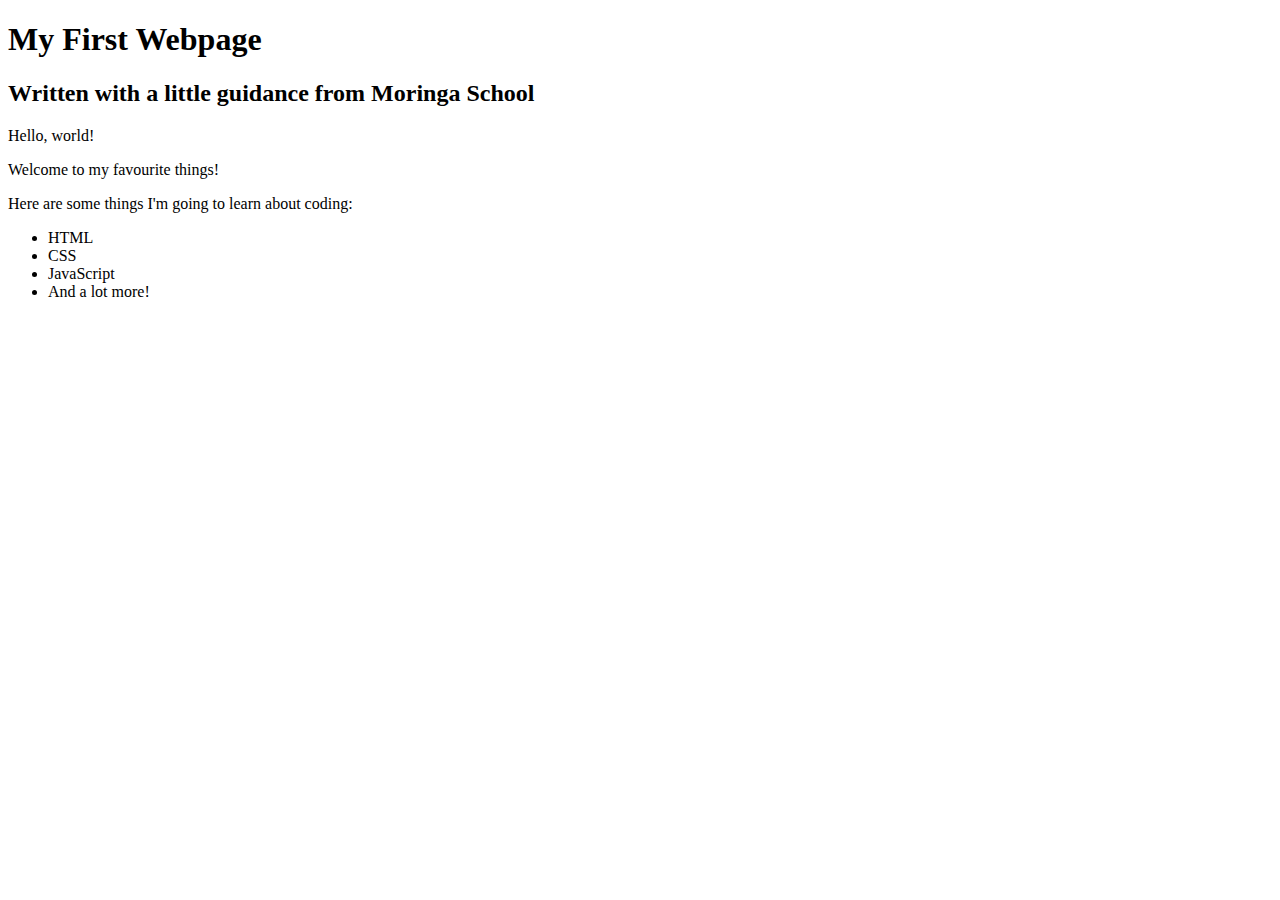
<file: favourite-things.html>
<!DOCTYPE html>
<html>
  <head>
    <title>My favourite things</title>
  </head>
  <body>
    <h1>My First Webpage</h1>
    <h2>Written with a little guidance from Moringa School</h2>
    
    <p>Hello, world!</p>
    <p>Welcome to my favourite things!</p>


    <p>Here are some things I'm going to learn about coding:</p>
    <ul>
      <li>HTML</li>
      <li>CSS</li>
      <li>JavaScript</li>
      <li>And a lot more!</li>
    </ul>
  </body>
</html>
</file>
